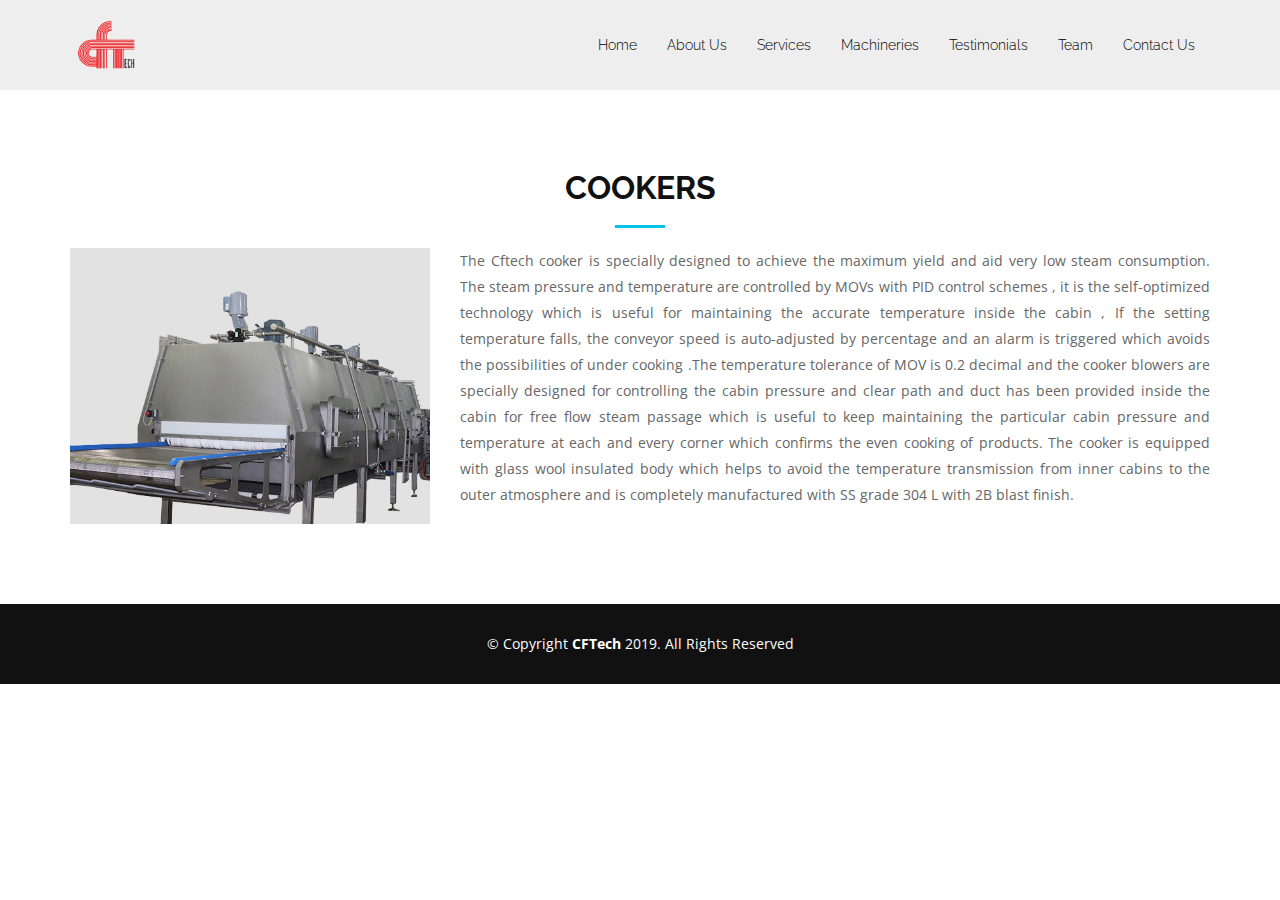
<file: cookers.html>
<!DOCTYPE html>
<html lang="en">
<head>
  <meta charset="utf-8">
  <title>CFTech</title>
  <meta content="width=device-width, initial-scale=1.0" name="viewport">
  <meta content="" name="keywords">
  <meta content="" name="description">
  <!-- Facebook Opengraph integration: https://developers.facebook.com/docs/sharing/opengraph -->
  <meta property="og:title" content="">
  <meta property="og:image" content="">
  <meta property="og:url" content="">
  <meta property="og:site_name" content="">
  <meta property="og:description" content="">
  <!-- Twitter Cards integration: https://dev.twitter.com/cards/  -->
  <meta name="twitter:card" content="summary">
  <meta name="twitter:site" content="">
  <meta name="twitter:title" content="">
  <meta name="twitter:description" content="">
  <meta name="twitter:image" content="">
  <!-- Place your favicon.ico and apple-touch-icon.png in the template root directory -->
  <link href="favicon.ico" rel="shortcut icon">
  <!-- Google Fonts -->
  <link href="https://fonts.googleapis.com/css?family=Open+Sans:300,300i,400,400i,700,700i|Raleway:300,400,500,700,800"
    rel="stylesheet">
  <!-- Bootstrap CSS File -->
  <link href="lib/bootstrap/css/bootstrap.min.css" rel="stylesheet">
  <!-- Libraries CSS Files -->
  <link href="lib/font-awesome/css/font-awesome.min.css" rel="stylesheet">
  <link href="lib/animate-css/animate.min.css" rel="stylesheet">
  <!-- Main Stylesheet File -->
  <link href="css/style.css" rel="stylesheet">
</head>
<body>
  <div id="preloader"></div>
  <header id="header">
    <div class="container">
      <div id="logo" class="pull-left">
        <a href="index.html#home"><img src="img/logo-nav.png" alt="" title="" /></img></a>
        <!-- Uncomment below if you prefer to use a text image -->
        <!--<h1><a href="#hero">Header 1</a></h1>-->
      </div>
      <nav id="nav-menu-container">
        <ul class="nav-menu">
          <li><a href="index.html#home">Home</a></li>
          <li><a href="index.html#about">About Us</a></li>
          <li><a href="index.html#services">Services</a></li>
          <li><a href="index.html#portfolio">Machineries</a></li>
          <li><a href="index.html#testimonials">Testimonials</a></li>
          <li><a href="index.html#team">Team</a></li>
          <li><a href="index.html#contact">Contact Us</a></li>
        </ul>
      </nav>
      <!-- #nav-menu-container -->
    </div>
  </header>
  <!-- #header -->
  <!--==========================
  About Section
  ============================-->
  <section id="about">
    <div class="container wow fadeInUp">
      <div class="row">
        <div class="col-md-12">
          <h3 class="section-title">Cookers</h3>
          <div class="section-title-divider"></div>
          <!-- <p class="section-description">Sed ut perspiciatis unde omnis iste natus error sit voluptatem accusantium doloremque laudantium, totam rem aperiam</p> -->
        </div>
      </div>
    </div>
    <div class="container about-container wow fadeInUp">
      <div class="row">
        <div class="col-md-4 about-img">
          <img src="img/cooker-product.jpg" alt="">
        </div>
        <div class="col-md-8 about-content">
          <p class="about-text" align="justify">
            The Cftech cooker is specially designed to achieve the maximum yield and aid very low steam consumption. The
            steam pressure and temperature are controlled by MOVs with PID control schemes , it is the self-optimized
            technology which is useful for maintaining the accurate temperature inside the cabin , If the setting
            temperature falls, the conveyor speed is auto-adjusted by percentage and an alarm is triggered which avoids
            the possibilities of under cooking .The temperature tolerance of MOV is 0.2 decimal and the cooker blowers
            are specially designed for controlling the cabin pressure and clear path and duct has been provided inside
            the cabin for free flow steam passage which is useful to keep maintaining the particular cabin pressure and
            temperature at each and every corner which confirms the even cooking of products. The cooker is equipped with
            glass wool insulated body which helps to avoid the temperature transmission from inner cabins to the outer
            atmosphere and is completely manufactured with SS grade 304 L with 2B blast finish.
          </p>
        </div>
      </div>
    </div>
  </section>
  <!--==========================
  Footer
============================-->
  <footer id="footer">
    <div class="container">
      <div class="row">
        <div class="col-md-12">
          <div class="copyright">
            &copy; Copyright <strong>CFTech</strong> 2019. All Rights Reserved
          </div>
        </div>
      </div>
    </div>
  </footer>
  <!-- #footer -->
  <a href="#" class="back-to-top"><i class="fa fa-chevron-up"></i></a>
  <!-- Required JavaScript Libraries -->
  <script src="lib/jquery/jquery.min.js"></script>
  <script src="lib/bootstrap/js/bootstrap.min.js"></script>
  <script src="lib/superfish/hoverIntent.js"></script>
  <script src="lib/superfish/superfish.min.js"></script>
  <script src="lib/morphext/morphext.min.js"></script>
  <script src="lib/wow/wow.min.js"></script>
  <script src="lib/stickyjs/sticky.js"></script>
  <script src="lib/easing/easing.js"></script>
  <!-- Template Specisifc Custom Javascript File -->
  <script src="js/custom.js"></script>
  <script src="contactform/contactform.js"></script>
</body>
</html>
</file>
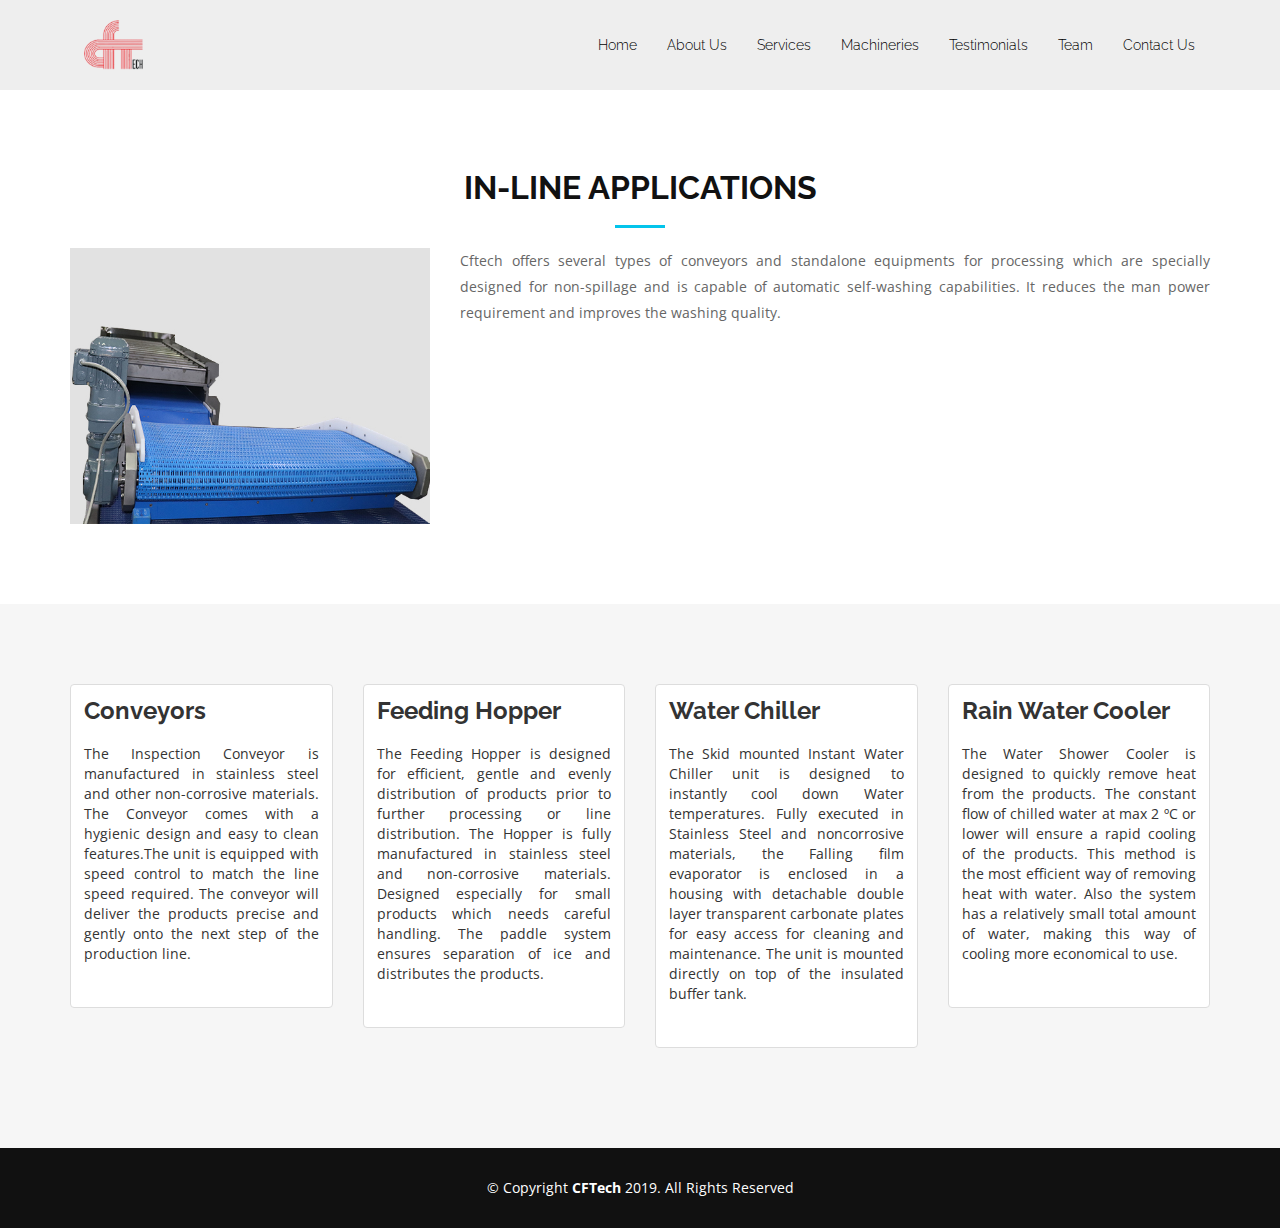
<file: in-line.html>
<!DOCTYPE html>
<html lang="en">

<head>
  <meta charset="utf-8">
  <title>CFTech</title>
  <meta content="width=device-width, initial-scale=1.0" name="viewport">
  <meta content="" name="keywords">
  <meta content="" name="description">
  <!-- Facebook Opengraph integration: https://developers.facebook.com/docs/sharing/opengraph -->
  <meta property="og:title" content="">
  <meta property="og:image" content="">
  <meta property="og:url" content="">
  <meta property="og:site_name" content="">
  <meta property="og:description" content="">
  <!-- Twitter Cards integration: https://dev.twitter.com/cards/  -->
  <meta name="twitter:card" content="summary">
  <meta name="twitter:site" content="">
  <meta name="twitter:title" content="">
  <meta name="twitter:description" content="">
  <meta name="twitter:image" content="">
  <!-- Place your favicon.ico and apple-touch-icon.png in the template root directory -->
  <link href="favicon.ico" rel="shortcut icon">
  <!-- Google Fonts -->
  <link href="https://fonts.googleapis.com/css?family=Open+Sans:300,300i,400,400i,700,700i|Raleway:300,400,500,700,800"
    rel="stylesheet">
  <!-- Bootstrap CSS File -->
  <link href="lib/bootstrap/css/bootstrap.min.css" rel="stylesheet">
  <!-- Libraries CSS Files -->
  <link href="lib/font-awesome/css/font-awesome.min.css" rel="stylesheet">
  <link href="lib/animate-css/animate.min.css" rel="stylesheet">
  <!-- Main Stylesheet File -->
  <link href="css/style.css" rel="stylesheet">
</head>

<body>
  <div id="preloader"></div>
  <header id="header">
    <div class="container">
      <div id="logo" class="pull-left">
        <a href="index.html#home"><img src="img/logo.png" alt="" title="" /></img></a>
        <!-- Uncomment below if you prefer to use a text image -->
        <!--<h1><a href="#hero">Header 1</a></h1>-->
      </div>
      <nav id="nav-menu-container">
        <ul class="nav-menu">
          <li><a href="index.html#home">Home</a></li>
          <li><a href="index.html#about">About Us</a></li>
          <li><a href="index.html#services">Services</a></li>
          <li><a href="index.html#portfolio">Machineries</a></li>
          <li><a href="index.html#testimonials">Testimonials</a></li>
          <li><a href="index.html#team">Team</a></li>
          <li><a href="index.html#contact">Contact Us</a></li>
        </ul>
      </nav>
      <!-- #nav-menu-container -->
    </div>
  </header>
  <!-- #header -->
  <!--==========================
  About Section
  ============================-->
  <section id="about">
    <div class="container wow fadeInUp">
      <div class="row">
        <div class="col-md-12">
          <h3 class="section-title">In-line Applications</h3>
          <div class="section-title-divider"></div>
          <!-- <p class="section-description">Sed ut perspiciatis unde omnis iste natus error sit voluptatem accusantium doloremque laudantium, totam rem aperiam</p> -->
        </div>
      </div>
    </div>
    <div class="container about-container wow fadeInUp">
      <div class="row">
        <div class="col-lg-4 about-img">
          <img src="img/in-line-product.jpg" alt="">
        </div>
        <div class="col-md-8 about-content">
          <p class="about-text" align="justify">
            Cftech offers several types of conveyors and standalone equipments for processing which are specially
            designed for non-spillage and is capable of automatic self-washing capabilities. It reduces the man power
            requirement and improves the washing quality.
          </p>
        </div>
      </div>
    </div>
  </section>
  <!--==========================
  products Section
  ============================-->
  <section id="testimonials">
    <div class="container wow fadeInUp">
      <div class="row">
        <div class="col-md-3">
          <div class="thumbnail">
            <div class="caption">
              <h3><b>Conveyors</b></h3>
              <p align="justify">
                The Inspection Conveyor is manufactured in stainless steel and other non-corrosive materials. The
                Conveyor comes with a hygienic design and easy to clean features.The unit is equipped with speed control
                to match the line speed required. The conveyor will deliver the products precise and gently onto the
                next step of the production line.
              </p>
            </div>
          </div>
        </div>
        <div class="col-md-3">
          <div class="thumbnail">
            <div class="caption">
              <h3><b>Feeding Hopper</b></h3>
              <p align="justify">
                The Feeding Hopper is designed for efficient, gentle and evenly distribution of products prior to
                further processing or line distribution. The Hopper is fully manufactured in stainless steel and
                non-corrosive materials. Designed especially for small products which needs careful handling. The paddle
                system ensures separation of ice and distributes the products.
              </p>

            </div>
          </div>
        </div>
        <div class="col-md-3">
          <div class="thumbnail">
            <div class="caption">
              <h3><b>Water Chiller </b></h3>
              <p align="justify">
                The Skid mounted Instant Water Chiller unit is designed to instantly cool down Water temperatures. Fully
                executed in Stainless Steel and noncorrosive materials, the Falling film evaporator is enclosed in a
                housing with detachable double layer transparent carbonate plates for easy access for cleaning and
                maintenance. The unit is mounted directly on top of the insulated buffer tank.
              </p>
            </div>
          </div>
        </div>
        <div class="col-md-3">
          <div class="thumbnail">
            <div class="caption">
              <h3><b>Rain Water Cooler </b></h3>
              <p align="justify">
                The Water Shower Cooler is designed to quickly remove heat from the products. The constant flow of
                chilled water at max 2 ºC or lower will ensure a rapid cooling of the products. This method is the most
                efficient way of removing heat with water. Also the system has a relatively small total amount of water,
                making this way of cooling more economical to use.
              </p>
            </div>
          </div>
        </div>
      </div>
    </div>
  </section>
  <!--==========================
  Footer
============================-->
  <footer id="footer">
    <div class="container">
      <div class="row">
        <div class="col-md-12">
          <div class="copyright">
            &copy; Copyright <strong>CFTech</strong> 2019. All Rights Reserved
          </div>
        </div>
      </div>
    </div>
  </footer>
  <!-- #footer -->
  <a href="#" class="back-to-top"><i class="fa fa-chevron-up"></i></a>
  <!-- Required JavaScript Libraries -->
  <script src="lib/jquery/jquery.min.js"></script>
  <script src="lib/bootstrap/js/bootstrap.min.js"></script>
  <script src="lib/superfish/hoverIntent.js"></script>
  <script src="lib/superfish/superfish.min.js"></script>
  <script src="lib/morphext/morphext.min.js"></script>
  <script src="lib/wow/wow.min.js"></script>
  <script src="lib/stickyjs/sticky.js"></script>
  <script src="lib/easing/easing.js"></script>
  <!-- Template Specisifc Custom Javascript File -->
  <script src="js/custom.js"></script>
  <script src="contactform/contactform.js"></script>
</body>

</html>
</file>
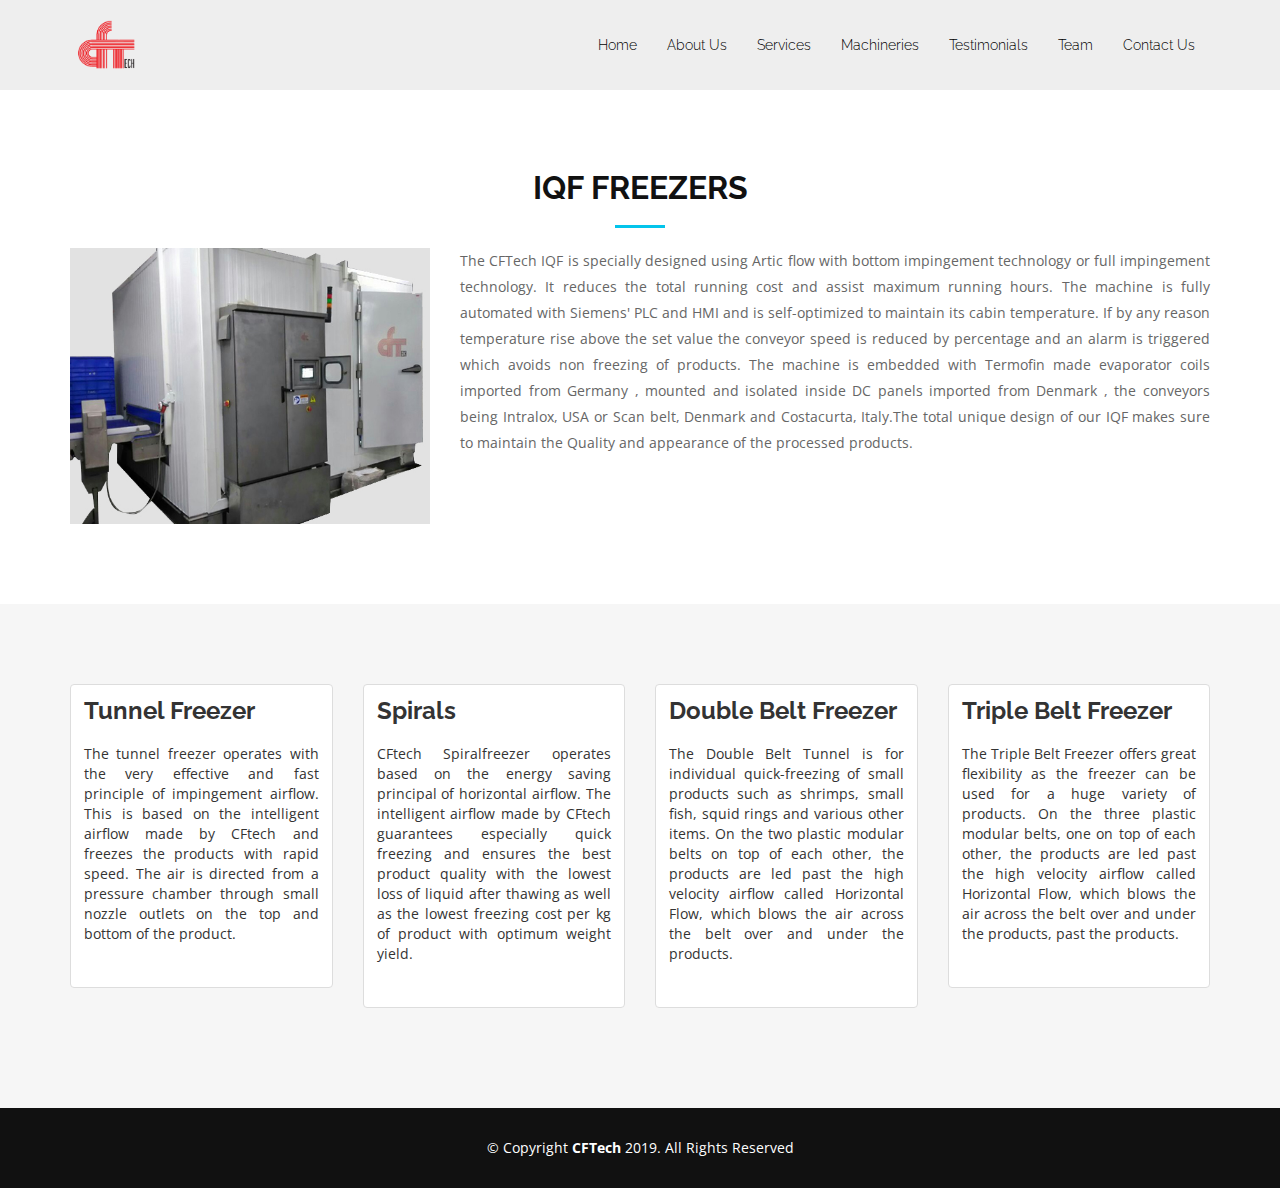
<file: iqf.html>
<!DOCTYPE html>
<html lang="en">

<head>
  <meta charset="utf-8">
  <title>CFTech</title>
  <meta content="width=device-width, initial-scale=1.0" name="viewport">
  <meta content="" name="keywords">
  <meta content="" name="description">
  <!-- Facebook Opengraph integration: https://developers.facebook.com/docs/sharing/opengraph -->
  <meta property="og:title" content="">
  <meta property="og:image" content="">
  <meta property="og:url" content="">
  <meta property="og:site_name" content="">
  <meta property="og:description" content="">
  <!-- Twitter Cards integration: https://dev.twitter.com/cards/  -->
  <meta name="twitter:card" content="summary">
  <meta name="twitter:site" content="">
  <meta name="twitter:title" content="">
  <meta name="twitter:description" content="">
  <meta name="twitter:image" content="">
  <!-- Place your favicon.ico and apple-touch-icon.png in the template root directory -->
  <link href="favicon.ico" rel="shortcut icon">
  <!-- Google Fonts -->
  <link href="https://fonts.googleapis.com/css?family=Open+Sans:300,300i,400,400i,700,700i|Raleway:300,400,500,700,800"
    rel="stylesheet">
  <!-- Bootstrap CSS File -->
  <link href="lib/bootstrap/css/bootstrap.min.css" rel="stylesheet">
  <!-- Libraries CSS Files -->
  <link href="lib/font-awesome/css/font-awesome.min.css" rel="stylesheet">
  <link href="lib/animate-css/animate.min.css" rel="stylesheet">
  <!-- Main Stylesheet File -->
  <link href="css/style.css" rel="stylesheet">
</head>

<body>
  <div id="preloader"></div>
  <header id="header">
    <div class="container">
      <div id="logo" class="pull-left">
        <a href="index.html#home"><img src="img/logo-nav.png" alt="" title="" /></img></a>
        <!-- Uncomment below if you prefer to use a text image -->
        <!--<h1><a href="#hero">Header 1</a></h1>-->
      </div>
      <nav id="nav-menu-container">
        <ul class="nav-menu">
          <li><a href="index.html#home">Home</a></li>
          <li><a href="index.html#about">About Us</a></li>
          <li><a href="index.html#services">Services</a></li>
          <li><a href="index.html#portfolio">Machineries</a></li>
          <li><a href="index.html#testimonials">Testimonials</a></li>
          <li><a href="index.html#team">Team</a></li>
          <li><a href="index.html#contact">Contact Us</a></li>
        </ul>
      </nav>
      <!-- #nav-menu-container -->
    </div>
  </header>
  <!-- #header -->
  <!--==========================
  About Section
  ============================-->
  <section id="about">
    <div class="container wow fadeInUp">
      <div class="row">
        <div class="col-md-12">
          <h3 class="section-title">IQF Freezers</h3>
          <div class="section-title-divider"></div>
          <!-- <p class="section-description">Sed ut perspiciatis unde omnis iste natus error sit voluptatem accusantium doloremque laudantium, totam rem aperiam</p> -->
        </div>
      </div>
    </div>
    <div class="container about-container wow fadeInUp">
      <div class="row">
        <div class="col-md-4 about-img">
          <img src="img/iqf-freezer.jpg" alt="">
        </div>
        <div class="col-md-8 about-content">
          <p class="about-text" align="justify">
            The CFTech IQF is specially designed using Artic flow with bottom impingement technology or full impingement
            technology. It reduces the total running cost and assist maximum running hours. The machine is fully
            automated with Siemens' PLC and HMI and is self-optimized to maintain its cabin temperature. If by any
            reason temperature rise above the set value the conveyor speed is reduced by percentage and an alarm is
            triggered which avoids non freezing of products. The machine is embedded with Termofin made evaporator
            coils imported from Germany , mounted and isolated inside DC panels imported from Denmark , the conveyors
            being Intralox, USA or Scan belt, Denmark and Costacurta, Italy.The total unique design of our IQF makes
            sure to maintain the Quality and appearance of the processed products.

          </p>
        </div>
      </div>
    </div>
  </section>
  <!--==========================
  products Section
  ============================-->
  <section id="testimonials">
    <div class="container wow fadeInUp">
      <div class="row">
        <div class="col-md-3">
          <div class="thumbnail">
            <div class="caption">
              <h3><b>Tunnel Freezer</b></h3>
              <p align="justify">
                The tunnel freezer operates with the very effective and fast principle of impingement airflow. This is
                based on the intelligent airflow made by CFtech and freezes the products with rapid speed. The air is
                directed from a pressure chamber through small nozzle outlets on the top and bottom of the product.
              </p>
            </div>
          </div>
        </div>
        <div class="col-md-3">
          <div class="thumbnail">
            <div class="caption">
              <h3><b>Spirals</b></h3>
              <p align="justify">
                CFtech Spiralfreezer operates based on the energy saving principal of horizontal airflow. The
                intelligent airflow made by CFtech guarantees especially quick freezing and ensures the best product
                quality with the lowest loss of liquid after thawing as well as the lowest freezing cost per kg of
                product with optimum weight yield.
              </p>
            </div>
          </div>
        </div>
        <div class="col-md-3">
          <div class="thumbnail">
            <div class="caption">
              <h3><b>Double Belt Freezer</b></h3>
              <p align="justify">
                The Double Belt Tunnel is for individual quick-freezing of small prod­ucts such as shrimps, small fish,
                squid rings and various other items. On the two plastic modular belts on top of each other, the products
                are led past the high velocity airflow called Horizontal Flow, which blows the air across the belt over
                and under the products.
              </p>
            </div>
          </div>
        </div>
        <div class="col-md-3">
          <div class="thumbnail">
            <div class="caption">
              <h3><b>Triple Belt Freezer</b></h3>
              <p align="justify">
                The Triple Belt Freezer offers great flexibility as the freezer can be used for a huge variety of
                products. On the three plastic modular belts, one on top of each other, the products are led past the
                high velocity airflow called Horizontal Flow, which blows the air across the belt over and under the
                products, past the products.
              </p>
            </div>
          </div>
        </div>
      </div>
    </div>
  </section>
  <!--==========================
  Footer
============================-->
  <footer id="footer">
    <div class="container">
      <div class="row">
        <div class="col-md-12">
          <div class="copyright">
            &copy; Copyright <strong>CFTech</strong> 2019. All Rights Reserved
          </div>
        </div>
      </div>
    </div>
  </footer>
  <!-- #footer -->
  <a href="#" class="back-to-top"><i class="fa fa-chevron-up"></i></a>
  <!-- Required JavaScript Libraries -->
  <script src="lib/jquery/jquery.min.js"></script>
  <script src="lib/bootstrap/js/bootstrap.min.js"></script>
  <script src="lib/superfish/hoverIntent.js"></script>
  <script src="lib/superfish/superfish.min.js"></script>
  <script src="lib/morphext/morphext.min.js"></script>
  <script src="lib/wow/wow.min.js"></script>
  <script src="lib/stickyjs/sticky.js"></script>
  <script src="lib/easing/easing.js"></script>
  <!-- Template Specisifc Custom Javascript File -->
  <script src="js/custom.js"></script>

  <script src="contactform/contactform.js"></script>

</body>

</html>
</file>
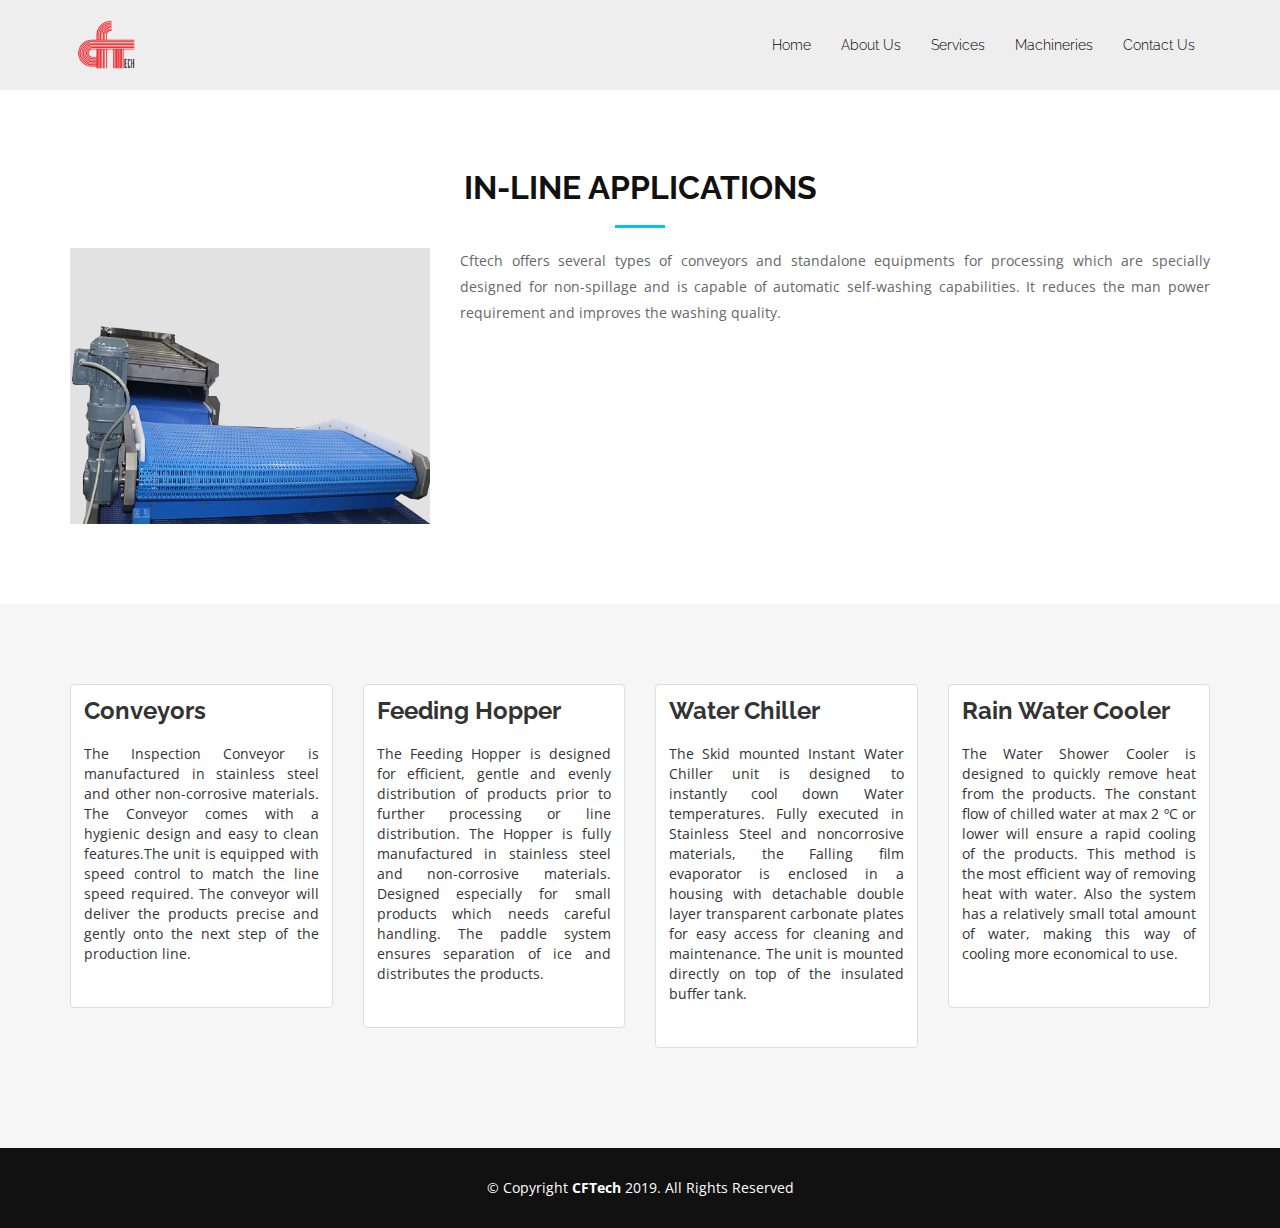
<file: files/in-line.html>
<!DOCTYPE html>
<html lang="en">

<head>
  <meta charset="utf-8">
  <title>CFTech</title>
  <meta content="width=device-width, initial-scale=1.0" name="viewport">
  <meta content="" name="keywords">
  <meta content="" name="description">
  <!-- Facebook Opengraph integration: https://developers.facebook.com/docs/sharing/opengraph -->
  <meta property="og:title" content="">
  <meta property="og:image" content="">
  <meta property="og:url" content="">
  <meta property="og:site_name" content="">
  <meta property="og:description" content="">
  <!-- Twitter Cards integration: https://dev.twitter.com/cards/  -->
  <meta name="twitter:card" content="summary">
  <meta name="twitter:site" content="">
  <meta name="twitter:title" content="">
  <meta name="twitter:description" content="">
  <meta name="twitter:image" content="">
  <!-- Place your favicon.ico and apple-touch-icon.png in the template root directory -->
  <link href="./favicon.ico" rel="shortcut icon">
  <!-- Google Fonts -->
  <link href="https://fonts.googleapis.com/css?family=Open+Sans:300,300i,400,400i,700,700i|Raleway:300,400,500,700,800"
    rel="stylesheet">
  <!-- Bootstrap CSS File -->
  <link href="./lib/bootstrap/css/bootstrap.min.css" rel="stylesheet">
  <!-- Libraries CSS Files -->
  <link href="./lib/font-awesome/css/font-awesome.min.css" rel="stylesheet">
  <link href="./lib/animate-css/animate.min.css" rel="stylesheet">
  <!-- Main Stylesheet File -->
  <link href="./css/style.css" rel="stylesheet">
</head>

<body>
  <div id="preloader"></div>
  <header id="header">
    <div class="container">
      <div id="logo" class="pull-left">
        <a href="../index.html#home"><img src="./img/logo-nav.png" alt="" title="" /></img></a>
        <!-- Uncomment below if you prefer to use a text image -->
        <!--<h1><a href="#hero">Header 1</a></h1>-->
      </div>
      <nav id="nav-menu-container">
        <ul class="nav-menu">
          <li><a href="../index.html#home">Home</a></li>
          <li><a href="../index.html#about">About Us</a></li>
          <li><a href="../index.html#services">Services</a></li>
          <li><a href="../index.html#portfolio">Machineries</a></li>
          <li><a href="../index.html#contact">Contact Us</a></li>
        </ul>
      </nav>
      <!-- #nav-menu-container -->
    </div>
  </header>
  <!-- #header -->
  <!--==========================
  About Section
  ============================-->
  <section id="about">
    <div class="container wow fadeInUp">
      <div class="row">
        <div class="col-md-12">
          <h3 class="section-title">In-line Applications</h3>
          <div class="section-title-divider"></div>
          <!-- <p class="section-description">Sed ut perspiciatis unde omnis iste natus error sit voluptatem accusantium doloremque laudantium, totam rem aperiam</p> -->
        </div>
      </div>
    </div>
    <div class="container about-container wow fadeInUp">
      <div class="row">
        <div class="col-md-4 about-img">
          <img src="./img/in-line-product.jpg" alt="">
        </div>
        <div class="col-md-8 about-content">
          <p class="about-text" align="justify">
            Cftech offers several types of conveyors and standalone equipments for processing which are specially
            designed for non-spillage and is capable of automatic self-washing capabilities. It reduces the man power
            requirement and improves the washing quality.
          </p>
        </div>
      </div>
    </div>
  </section>
  <!--==========================
  products Section
  ============================-->
  <section id="testimonials">
    <div class="container wow fadeInUp">
      <div class="row">
        <div class="col-md-3">
          <div class="thumbnail">
            <div class="caption">
              <h3><b>Conveyors</b></h3>
              <p align="justify">
                The Inspection Conveyor is manufactured in stainless steel and other non-corrosive materials. The
                Conveyor comes with a hygienic design and easy to clean features.The unit is equipped with speed control
                to match the line speed required. The conveyor will deliver the products precise and gently onto the
                next step of the production line.
              </p>
            </div>
          </div>
        </div>
        <div class="col-md-3">
          <div class="thumbnail">
            <div class="caption">
              <h3><b>Feeding Hopper</b></h3>
              <p align="justify">
                The Feeding Hopper is designed for efficient, gentle and evenly distribution of products prior to
                further processing or line distribution. The Hopper is fully manufactured in stainless steel and
                non-corrosive materials. Designed especially for small products which needs careful handling. The paddle
                system ensures separation of ice and distributes the products.
              </p>

            </div>
          </div>
        </div>
        <div class="col-md-3">
          <div class="thumbnail">
            <div class="caption">
              <h3><b>Water Chiller </b></h3>
              <p align="justify">
                The Skid mounted Instant Water Chiller unit is designed to instantly cool down Water temperatures. Fully
                executed in Stainless Steel and noncorrosive materials, the Falling film evaporator is enclosed in a
                housing with detachable double layer transparent carbonate plates for easy access for cleaning and
                maintenance. The unit is mounted directly on top of the insulated buffer tank.
              </p>
            </div>
          </div>
        </div>
        <div class="col-md-3">
          <div class="thumbnail">
            <div class="caption">
              <h3><b>Rain Water Cooler </b></h3>
              <p align="justify">
                The Water Shower Cooler is designed to quickly remove heat from the products. The constant flow of
                chilled water at max 2 ºC or lower will ensure a rapid cooling of the products. This method is the most
                efficient way of removing heat with water. Also the system has a relatively small total amount of water,
                making this way of cooling more economical to use.
              </p>
            </div>
          </div>
        </div>
      </div>
    </div>
  </section>
  <!--==========================
  Footer
============================-->
  <footer id="footer">
    <div class="container">
      <div class="row">
        <div class="col-md-12">
          <div class="copyright">
            &copy; Copyright <strong>CFTech</strong> 2019. All Rights Reserved
          </div>
        </div>
      </div>
    </div>
  </footer>
  <!-- #footer -->
  <a href="#" class="back-to-top"><i class="fa fa-chevron-up"></i></a>
  <!-- Required JavaScript Libraries -->
  <script src="./lib/jquery/jquery.min.js"></script>
  <script src="./lib/bootstrap/js/bootstrap.min.js"></script>
  <script src="./lib/superfish/hoverIntent.js"></script>
  <script src="./lib/superfish/superfish.min.js"></script>
  <script src="./lib/morphext/morphext.min.js"></script>
  <script src="./lib/wow/wow.min.js"></script>
  <script src="./lib/stickyjs/sticky.js"></script>
  <script src="./lib/easing/easing.js"></script>
  <!-- Template Specisifc Custom Javascript File -->
  <script src="./js/custom.js"></script>
  <script src="./contactform/contactform.js"></script>
</body>
</html>
</file>
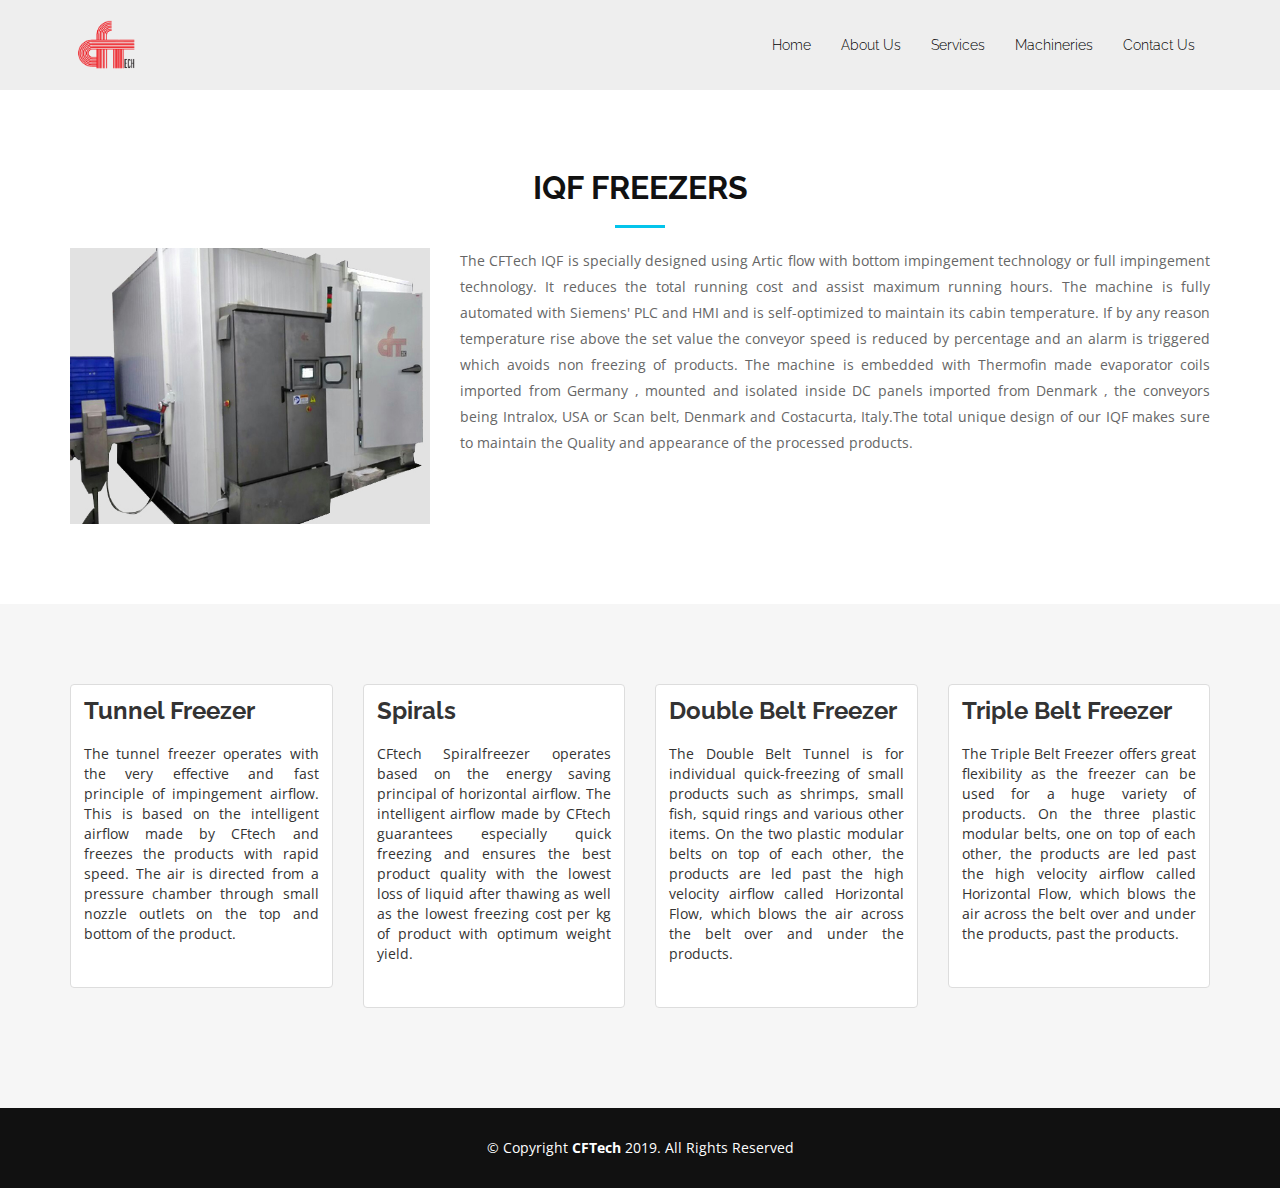
<file: files/iqf.html>
<!DOCTYPE html>
<html lang="en">

<head>
  <meta charset="utf-8">
  <title>CFTech</title>
  <meta content="width=device-width, initial-scale=1.0" name="viewport">
  <meta content="" name="keywords">
  <meta content="" name="description">
  <!-- Facebook Opengraph integration: https://developers.facebook.com/docs/sharing/opengraph -->
  <meta property="og:title" content="">
  <meta property="og:image" content="">
  <meta property="og:url" content="">
  <meta property="og:site_name" content="">
  <meta property="og:description" content="">
  <!-- Twitter Cards integration: https://dev.twitter.com/cards/  -->
  <meta name="twitter:card" content="summary">
  <meta name="twitter:site" content="">
  <meta name="twitter:title" content="">
  <meta name="twitter:description" content="">
  <meta name="twitter:image" content="">
  <!-- Place your favicon.ico and apple-touch-icon.png in the template root directory -->
  <link href="./favicon.ico" rel="shortcut icon">
  <!-- Google Fonts -->
  <link href="https://fonts.googleapis.com/css?family=Open+Sans:300,300i,400,400i,700,700i|Raleway:300,400,500,700,800"
    rel="stylesheet">
  <!-- Bootstrap CSS File -->
  <link href="./lib/bootstrap/css/bootstrap.min.css" rel="stylesheet">
  <!-- Libraries CSS Files -->
  <link href="./lib/font-awesome/css/font-awesome.min.css" rel="stylesheet">
  <link href="./lib/animate-css/animate.min.css" rel="stylesheet">
  <!-- Main Stylesheet File -->
  <link href="./css/style.css" rel="stylesheet">
</head>

<body>
  <div id="preloader"></div>
  <header id="header">
    <div class="container">
      <div id="logo" class="pull-left">
        <a href="../index.html#home"><img src="./img/logo-nav.png" alt="" title="" /></img></a>
        <!-- Uncomment below if you prefer to use a text image -->
        <!--<h1><a href="#hero">Header 1</a></h1>-->
      </div>
      <nav id="nav-menu-container">
        <ul class="nav-menu">
          <li><a href="../index.html#home">Home</a></li>
          <li><a href="../index.html#about">About Us</a></li>
          <li><a href="../index.html#services">Services</a></li>
          <li><a href="../index.html#portfolio">Machineries</a></li>
          <li><a href="../index.html#contact">Contact Us</a></li>
        </ul>
      </nav>
      <!-- #nav-menu-container -->
    </div>
  </header>
  <!-- #header -->
  <!--==========================
  About Section
  ============================-->
  <section id="about">
    <div class="container wow fadeInUp">
      <div class="row">
        <div class="col-md-12">
          <h3 class="section-title">IQF Freezers</h3>
          <div class="section-title-divider"></div>
          <!-- <p class="section-description">Sed ut perspiciatis unde omnis iste natus error sit voluptatem accusantium doloremque laudantium, totam rem aperiam</p> -->
        </div>
      </div>
    </div>
    <div class="container about-container wow fadeInUp">
      <div class="row">
        <div class="col-md-4 about-img">
          <img src="./img/iqf-freezer.jpg" alt="">
        </div>
        <div class="col-md-8 about-content">
          <p class="about-text" align="justify">
            The CFTech IQF is specially designed using Artic flow with bottom impingement technology or full impingement
            technology. It reduces the total running cost and assist maximum running hours. The machine is fully
            automated with Siemens' PLC and HMI and is self-optimized to maintain its cabin temperature. If by any
            reason temperature rise above the set value the conveyor speed is reduced by percentage and an alarm is
            triggered which avoids non freezing of products. The machine is embedded with Thermofin made evaporator
            coils imported from Germany , mounted and isolated inside DC panels imported from Denmark , the conveyors
            being Intralox, USA or Scan belt, Denmark and Costacurta, Italy.The total unique design of our IQF makes
            sure to maintain the Quality and appearance of the processed products.

          </p>
        </div>
      </div>
    </div>
  </section>
  <!--==========================
  products Section
  ============================-->
  <section id="testimonials">
    <div class="container wow fadeInUp">
      <div class="row">
        <div class="col-md-3">
          <div class="thumbnail">
            <div class="caption">
              <h3><b>Tunnel Freezer</b></h3>
              <p align="justify">
                The tunnel freezer operates with the very effective and fast principle of impingement airflow. This is
                based on the intelligent airflow made by CFtech and freezes the products with rapid speed. The air is
                directed from a pressure chamber through small nozzle outlets on the top and bottom of the product.
              </p>
            </div>
          </div>
        </div>
        <div class="col-md-3">
          <div class="thumbnail">
            <div class="caption">
              <h3><b>Spirals</b></h3>
              <p align="justify">
                CFtech Spiralfreezer operates based on the energy saving principal of horizontal airflow. The
                intelligent airflow made by CFtech guarantees especially quick freezing and ensures the best product
                quality with the lowest loss of liquid after thawing as well as the lowest freezing cost per kg of
                product with optimum weight yield.
              </p>
            </div>
          </div>
        </div>
        <div class="col-md-3">
          <div class="thumbnail">
            <div class="caption">
              <h3><b>Double Belt Freezer</b></h3>
              <p align="justify">
                The Double Belt Tunnel is for individual quick-freezing of small prod­ucts such as shrimps, small fish,
                squid rings and various other items. On the two plastic modular belts on top of each other, the products
                are led past the high velocity airflow called Horizontal Flow, which blows the air across the belt over
                and under the products.
              </p>
            </div>
          </div>
        </div>
        <div class="col-md-3">
          <div class="thumbnail">
            <div class="caption">
              <h3><b>Triple Belt Freezer</b></h3>
              <p align="justify">
                The Triple Belt Freezer offers great flexibility as the freezer can be used for a huge variety of
                products. On the three plastic modular belts, one on top of each other, the products are led past the
                high velocity airflow called Horizontal Flow, which blows the air across the belt over and under the
                products, past the products.
              </p>
            </div>
          </div>
        </div>
      </div>
    </div>
  </section>
  <!--==========================
  Footer
============================-->
  <footer id="footer">
    <div class="container">
      <div class="row">
        <div class="col-md-12">
          <div class="copyright">
            &copy; Copyright <strong>CFTech</strong> 2019. All Rights Reserved
          </div>
        </div>
      </div>
    </div>
  </footer>
  <!-- #footer -->
  <a href="#" class="back-to-top"><i class="fa fa-chevron-up"></i></a>
  <!-- Required JavaScript Libraries -->
  <script src="./lib/jquery/jquery.min.js"></script>
  <script src="./lib/bootstrap/js/bootstrap.min.js"></script>
  <script src="./lib/superfish/hoverIntent.js"></script>
  <script src="./lib/superfish/superfish.min.js"></script>
  <script src="./lib/morphext/morphext.min.js"></script>
  <script src="./lib/wow/wow.min.js"></script>
  <script src="./lib/stickyjs/sticky.js"></script>
  <script src="./lib/easing/easing.js"></script>
  <!-- Template Specisifc Custom Javascript File -->
  <script src="./js/custom.js"></script>
  <script src="./contactform/contactform.js"></script>
</body>
</html>
</file>
<file: css/style.css>
body {
  background: #fff;
  color: #666666;
  font-family: "Open Sans", sans-serif;
  min-height: 100vh;
}

a {
  color: #03c4eb;
  transition: 0.5s;
}

a:hover,
a:active,
a:focus {
  color: #03c5ec;
  outline: none;
  text-decoration: none;
}

p {
  padding: 0;
  margin: 0 0 30px 0;
}

h1,
h2,
h3,
h4,
h5,
h6 {
  font-family: "Raleway", sans-serif;
  font-weight: 400;
  margin: 0 0 20px 0;
  padding: 0;
}

/* Prelaoder */
#preloader {
  position: fixed;
  left: 0;
  top: 0;
  z-index: 999;
  width: 100%;
  height: 100%;
  overflow: visible;
  background: #fff url("../img/preloader.svg") no-repeat center center;
}

/* Back to top button */
.back-to-top {
  position: fixed;
  display: none;
  background: rgba(0, 0, 0, 0.2);
  color: #fff;
  padding: 6px 12px 9px 12px;
  font-size: 16px;
  border-radius: 2px;
  right: 15px;
  bottom: 15px;
  transition: background 0.5s;
}

@media (max-width: 768px) {
  .back-to-top {
    bottom: 15px;
  }
}

.back-to-top:focus {
  background: rgba(0, 0, 0, 0.2);
  color: #fff;
  outline: none;
}

.back-to-top:hover {
  background: #03c4eb;
  color: #fff;
}

/*--------------------------------------------------------------
# Welcome
--------------------------------------------------------------*/
#home {
  display: table;
  width: 100%;
  height: 100vh;
  background: url(../img/home.png) top center;
  background-size: cover;
}

@media (min-width: 1024px) {
  #home {
    background-attachment: fixed;
  }
}

#home .hero-logo {
  margin: 20px;
}

#home .hero-logo img {
  max-width: 100%;
}

#home .hero-container {
  background: rgba(0, 0, 0, 0.6);
  display: table-cell;
  margin: 0;
  padding: 0;
  text-align: center;
  vertical-align: middle;
}

#home h1 {
  margin: 30px 0 10px 0;
  font-weight: 700;
  line-height: 48px;
  text-transform: uppercase;
  color: #fff;
}

@media (max-width: 768px) {
  #home h1 {
    font-size: 28px;
    line-height: 36px;
  }
}

#home h2 {
  color: #ddd;
  margin-bottom: 50px;
}

@media (max-width: 768px) {
  #home h2 {
    font-size: 24px;
    line-height: 26px;
    margin-bottom: 30px;
  }
  #home h2 .rotating {
    display: block;
  }
}

@media (max-width: 768px) {
  .player {
    max-height: 360px;
  }
}

#home .rotating > .animated {
  display: inline-block;
}

#home .actions a {
  font-family: "Raleway", sans-serif;
  text-transform: uppercase;
  font-weight: 500;
  font-size: 16px;
  letter-spacing: 1px;
  display: inline-block;
  padding: 8px 20px;
  border-radius: 2px;
  transition: 0.5s;
  margin: 10px;
}

#home .btn-get-started {
  background: #03c4eb;
  border: 2px solid #03c4eb;
  color: #fff;
}

#home .btn-get-started:hover {
  background: none;
  border: 2px solid #fff;
  color: #fff;
}

#home .btn-services {
  border: 2px solid #fff;
  color: #fff;
}

#home .btn-services:hover {
  background: #03c4eb;
  border: 2px solid #03c4eb;
}

/*--------------------------------------------------------------
# Header
--------------------------------------------------------------*/
#header {
  background: #eee;
  padding: 20px 0;
  height: 90px;
}

#header #logo {
  float: left;
}

#header #logo h1 {
  font-size: 36px;
  margin: 0;
  padding: 6px 0;
  line-height: 1;
  font-family: "Raleway", sans-serif;
  font-weight: 700;
  letter-spacing: 3px;
  text-transform: uppercase;
}

#header #logo h1 a,
#header #logo h1 a:hover {
  color: #000;
}

#header #logo img {
  padding: 0;
  margin: 0;
  max-height: 50px;
}

@media (max-width: 768px) {
  #header {
    height: 80px;
  }
  #header #logo h1 {
    font-size: 26px;
  }
  #header #logo img {
    max-height: 40px;
  }
}

.is-sticky #header {
  background: rgba(255, 255, 255, 0.9);
}

/*--------------------------------------------------------------
# Navigation Menu
--------------------------------------------------------------*/
/* Nav Menu Essentials */
.nav-menu,
.nav-menu * {
  margin: 0;
  padding: 0;
  list-style: none;
}

.nav-menu ul {
  position: absolute;
  display: none;
  top: 100%;
  left: 0;
  z-index: 99;
}

.nav-menu li {
  position: relative;
  white-space: nowrap;
}

.nav-menu > li {
  float: left;
}

.nav-menu li:hover > ul,
.nav-menu li.sfHover > ul {
  display: block;
}

.nav-menu ul ul {
  top: 0;
  left: 100%;
}

.nav-menu ul li {
  min-width: 180px;
}

/* Nav Menu Arrows */
.sf-arrows .sf-with-ul {
  padding-right: 30px;
}

.sf-arrows .sf-with-ul:after {
  content: "\f107";
  position: absolute;
  right: 15px;
  font-family: FontAwesome;
  font-style: normal;
  font-weight: normal;
}

.sf-arrows ul .sf-with-ul:after {
  content: "\f105";
}

/* Nav Meu Container */
#nav-menu-container {
  float: right;
  margin: 5px 0;
}

@media (max-width: 768px) {
  #nav-menu-container {
    display: none;
  }
}

/* Nav Meu Styling */
.nav-menu a {
  padding: 10px 15px;
  text-decoration: none;
  display: inline-block;
  color: #000;
  font-family: "Raleway", sans-serif;
  font-weight: 300;
  font-size: 14px;
  outline: none;
}

.nav-menu a:hover,
.nav-menu li:hover > a,
.nav-menu .menu-active > a {
  color: #03c4eb;
}

.nav-menu ul {
  margin: 4px 0 0 15px;
  box-shadow: 0px 0px 1px 1px rgba(0, 0, 0, 0.08);
}

.nav-menu ul li {
  background: #fff;
  border-top: 1px solid #f4f4f4;
}

.nav-menu ul li:first-child {
  border-top: 0;
}

.nav-menu ul li:hover {
  background: #f6f6f6;
}

.nav-menu ul li a {
  color: #333;
}

.nav-menu ul ul {
  margin: 0;
}

/* Mobile Nav Toggle */
#mobile-nav-toggle {
  position: fixed;
  right: 0;
  top: 0;
  z-index: 999;
  margin: 20px 20px 0 0;
  border: 0;
  background: none;
  font-size: 24px;
  display: none;
  transition: all 0.4s;
  outline: none;
}

#mobile-nav-toggle i {
  color: #fff;
}

@media (max-width: 768px) {
  #mobile-nav-toggle {
    display: inline;
  }
}

/* Mobile Nav Styling */
#mobile-nav {
  position: fixed;
  top: 0;
  padding-top: 18px;
  bottom: 0;
  z-index: 998;
  background: rgba(0, 0, 0, 0.9);
  left: -260px;
  width: 260px;
  overflow-y: auto;
  transition: 0.4s;
}

#mobile-nav ul {
  padding: 0;
  margin: 0;
  list-style: none;
}

#mobile-nav ul li {
  position: relative;
}

#mobile-nav ul li a {
  color: #fff;
  font-size: 16px;
  overflow: hidden;
  padding: 10px 22px 10px 15px;
  position: relative;
  text-decoration: none;
  width: 100%;
  display: block;
  outline: none;
}

#mobile-nav ul li a:hover {
  color: #fff;
}

#mobile-nav ul li li {
  padding-left: 30px;
}

#mobile-nav ul .menu-has-children i {
  position: absolute;
  right: 0;
  z-index: 99;
  padding: 15px;
  cursor: pointer;
  color: #fff;
}

#mobile-nav ul .menu-has-children i.fa-chevron-up {
  color: #03c4eb;
}

#mobile-nav ul .menu-item-active {
  color: #03c4eb;
}

#mobile-body-overly {
  width: 100%;
  height: 100%;
  z-index: 997;
  top: 0;
  left: 0;
  position: fixed;
  background: rgba(0, 0, 0, 0.6);
  display: none;
}

/* Mobile Nav body classes */
body.mobile-nav-active {
  overflow: hidden;
}

body.mobile-nav-active #mobile-nav {
  left: 0;
}

body.mobile-nav-active #mobile-nav-toggle {
  color: #fff;
}

/*--------------------------------------------------------------
# Sections
--------------------------------------------------------------*/
/* Sections Common
--------------------------------*/
.section-title {
  font-size: 32px;
  color: #111;
  text-transform: uppercase;
  text-align: center;
  font-weight: 700;
}

.section-description {
  text-align: center;
  margin-bottom: 40px;
}

.section-title-divider {
  width: 50px;
  height: 3px;
  background: #03c4eb;
  margin: 0 auto;
  margin-bottom: 20px;
}

/* Get Started Section
--------------------------------*/
#about {
  background: #fff;
  padding: 80px 0;
}

#about .about-img {
  overflow: hidden;
}

#about .about-img img {
  max-width: 100%;
}

@media (max-width: 768px) {
  #about .about-img {
    height: auto;
  }
  #about .about-img img {
    margin-left: 0;
    padding-bottom: 30px;
  }
}

#about .about-content {
  background: #fff;
}

#about .about-title {
  color: #333;
  font-weight: 700;
  font-size: 28px;
}

#about .about-text {
  line-height: 26px;
  margin-bottom: 15px;
}

#about .about-text:last-child {
  margin-bottom: 0;
}

/* Services Section
--------------------------------*/
#services {
  background: linear-gradient(
      rgba(255, 255, 255, 0.9),
      rgba(255, 255, 255, 0.9)
    ),
    url("../img/services-bg.jpg") fixed center center;
  background-size: cover;
  padding: 80px 0 60px 0;
}

#services .service-item {
  margin-bottom: 20px;
}

#services .service-icon {
  float: left;
  background: #03c4eb;
  padding: 16px;
  border-radius: 50%;
  transition: 0.5s;
  border: 1px solid #03c4eb;
}

#services .service-icon i {
  color: #fff;
  font-size: 24px;
}

#services .service-item:hover .service-icon {
  background: #fff;
}

#services .service-item:hover .service-icon i {
  color: #03c4eb;
}

#services .service-title {
  margin-left: 80px;
  font-weight: 700;
  margin-bottom: 15px;
  text-transform: uppercase;
}

#services .service-title a {
  color: #111;
}

#services .service-description {
  margin-left: 80px;
  line-height: 24px;
}

/* Subscribe Section
--------------------------------*/
#subscribe {
  background: linear-gradient(rgba(0, 0, 0, 0.6), rgba(0, 0, 0, 0.6)),
    url(../img/subscribe-bg.jpg) fixed center center;
  background-size: cover;
  padding: 80px 0;
}

#subscribe .subscribe-title {
  color: #fff;
  font-size: 28px;
  font-weight: 700;
}

#subscribe .subscribe-text {
  color: #fff;
}

#subscribe .subscribe-btn-container {
  text-align: center;
  padding-top: 20px;
}

#subscribe .subscribe-btn {
  font-family: "Raleway", sans-serif;
  text-transform: uppercase;
  font-weight: 500;
  font-size: 16px;
  letter-spacing: 1px;
  display: inline-block;
  padding: 8px 20px;
  border-radius: 2px;
  transition: 0.5s;
  margin: 10px;
  border: 2px solid #fff;
  color: #fff;
}

#subscribe .subscribe-btn:hover {
  background: #03c4eb;
  border: 2px solid #03c4eb;
}

/* Portfolio Section
--------------------------------*/
#portfolio {
  background: #fff;
  padding: 80px 0;
}

#portfolio .portfolio-item {
  background-position: center center;
  background-size: cover;
  background-repeat: no-repeat;
  position: relative;
  height: 260px;
  width: 100%;
  display: table;
  overflow: hidden;
  margin-bottom: 30px;
}

#portfolio .portfolio-item .details {
  height: 260px;
  background: #fff;
  display: table-cell;
  vertical-align: middle;
  opacity: 0;
  transition: 0.3s;
  text-align: center;
}

#portfolio .portfolio-item .details h4 {
  font-size: 16px;
  transition: transform 0.3s, opacity 0.3s;
  transform: translate3d(0, -15px, 0);
  font-weight: 700;
  color: #333333;
}

#portfolio .portfolio-item .details span {
  display: block;
  color: #666666;
  font-size: 13px;
  transition: transform 0.3s, opacity 0.3s;
  transform: translate3d(0, 15px, 0);
}

#portfolio .portfolio-item:hover .details {
  opacity: 0.8;
}

#portfolio .portfolio-item:hover .details h4 {
  transform: translate3d(0, 0, 0);
}

#portfolio .portfolio-item:hover .details span {
  transform: translate3d(0, 0, 0);
}

#comp-project {
  background: #f6f6f6;
}

#comp-project .about-prd-img img {
  max-width: 100%;
}

@media (max-width: 768px) {
  #comp-project .about-prd-img {
    height: auto;
  }
  #comp-project .about-prd-img img {
    margin-left: 0;
    padding-bottom: 30px;
  }
}

/* Testimonials Section
--------------------------------*/
#testimonials {
  background: #f6f6f6;
  padding: 80px 0;
}

#testimonials .profile {
  text-align: center;
}

#testimonials .profile .pic {
  border-radius: 50%;
  border: 6px solid #fff;
  margin-bottom: 15px;
  overflow: hidden;
  height: 260px;
  width: 260px;
}

#testimonials .profile .pic img {
  max-width: 100%;
}

#testimonials .profile h4 {
  font-weight: 700;
  color: #03c4eb;
  margin-bottom: 5px;
}

#testimonials .profile span {
  color: #333333;
}

#testimonials .quote {
  position: relative;
  background: #fff;
  padding: 60px;
  margin-top: 40px;
  font-size: 16px;
  font-style: italic;
  border-radius: 5px;
}

#testimonials .quote b {
  display: inline-block;
  font-size: 22px;
  left: -9px;
  position: relative;
  top: -8px;
}

#testimonials .quote small {
  display: inline-block;
  right: -9px;
  position: relative;
  top: 4px;
}

/* Team Section
--------------------------------*/
#team {
  background: #fff;
  padding: 80px 0 60px 0;
}

#team .member {
  text-align: center;
  margin-bottom: 20px;
}

#team .member .pic {
  margin-bottom: 15px;
  overflow: hidden;
  height: 260px;
}

#team .member .pic img {
  max-width: 100%;
}

#team .member h4 {
  font-weight: 700;
  margin-bottom: 2px;
}

#team .member span {
  font-style: italic;
  display: block;
  font-size: 13px;
}

#team .member .social {
  margin-top: 15px;
}

#team .member .social a {
  color: #b3b3b3;
}

#team .member .social a:hover {
  color: #03c4eb;
}

#team .member .social i {
  font-size: 18px;
  margin: 0 2px;
}

/* Contact Section
--------------------------------*/
#contact {
  background: #f7f7f7;
  padding: 80px 0;
}

#contact .info {
  color: #333333;
}

#contact .info i {
  font-size: 32px;
  color: #03c4eb;
  float: left;
}

#contact .info p {
  padding: 0 0 10px 50px;
  line-height: 24px;
}

#contact .form #sendmessage {
  color: #03c4eb;
  border: 1px solid #03c4eb;
  display: none;
  text-align: center;
  padding: 15px;
  font-weight: 600;
  margin-bottom: 15px;
}

#contact .form #errormessage {
  color: red;
  display: none;
  border: 1px solid red;
  text-align: center;
  padding: 15px;
  font-weight: 600;
  margin-bottom: 15px;
}

#contact .form #sendmessage.show,
#contact .form #errormessage.show,
#contact .form .show {
  display: block;
}

#contact .form .validation {
  color: red;
  display: none;
  margin: 0 0 20px;
  font-weight: 400;
  font-size: 13px;
}

#contact .form input,
#contact .form textarea {
  border-radius: 0;
  box-shadow: none;
}

#contact .form button[type="submit"] {
  background: #03c4eb;
  border: 0;
  padding: 10px 24px;
  color: #fff;
  transition: 0.4s;
}

#contact .form button[type="submit"]:hover {
  background: #25d8fc;
}

/*--------------------------------------------------------------
# Footer
--------------------------------------------------------------*/
#footer {
  background: #111;
  padding: 30px 0;
  color: #fff;
}

#footer .copyright {
  text-align: center;
}

#footer .credits {
  padding-top: 10px;
  text-align: center;
  font-size: 13px;
  color: #ccc;
}

#about-products .about-prd-img img {
  max-width: 100%;
}

@media (max-width: 768px) {
  #about-products .about-prd-img {
    height: auto;
  }
  #about-products .about-prd-img img {
    margin-left: 0;
    padding-bottom: 30px;
  }
}

.thumbnail a > img,
.thumbnail > img {
  margin-right: auto;
  margin-left: auto;
  background: #d7686e;
  border-radius: 50%;
}

.btn-read {
  color: #fff;
  background-color: #d7686e;
  border-color: #d7686e;
}

#home > div > div > div.social > a > i {
  color: #fff;
  padding: 5px;
}

.my_class_name {
  margin: 0 auto;
  border: 10px solid #f6f6f6;
}

.youtube-carousel {
  border: 4px solid #e25454;
}

.video-container {
  position: relative; /* keeps the aspect ratio */
  padding-bottom: 56.25%; /* fine tunes the video positioning */
  padding-top: 60px;
  overflow: hidden;
  margin-bottom: -1px;
  margin-right: -1px;
}

.video-container iframe,
.video-container object,
.video-container embed {
  position: absolute;
  top: 0;
  left: 0;
  width: 100%;
  height: 100%;
}

.carousel-control .glyphicon-chevron-left {
  top: 35%;
  font-size: 20px;
  left: 5%;
  margin: 0;
}

.carousel-control .glyphicon-chevron-right {
  top: 35%;
  font-size: 20px;
  left: 33%;
  margin: 0;
}

.carousel-control.left,
.carousel-control.right {
  background-image: none;
  color: #ffffff;
  top: 50%;
  transform: translate(0, -50%);
  -webkit-transform: translate(0, -50%);
  -ms-transform: translate(0, -50%);
  opacity: 1;
  height: 120px;
}

.controls {
  display: block;
}

.carousel-control:hover {
  text-decoration: none;
  filter: alpha(opacity=60);
  outline: 0;
  opacity: 0.6;
}

.left-button {
  height: 70px;
  width: 35px;
  border-radius: 0 90px 90px 0;
  top: 50%;
  -webkit-transform: translate(0, -50%);
  -ms-transform: translate(0, -50%);
  transform: translate(0, -50%);
  -moz-border-radius: 0 90px 90px 0;
  -webkit-border-radius: 0 90px 90px 0;
  background-color: #e25454;
  display: inline-block;
  position: relative;
  float: left;
  /*subpixel bug*/
  margin-left: -1px;
}

.right-button {
  height: 70px;
  width: 35px;
  border-radius: 90px 0 0 90px;
  top: 50%;
  -webkit-transform: translate(0, -50%);
  -ms-transform: translate(0, -50%);
  transform: translate(0, -50%);
  -moz-border-radius: 90px 0 0 90px;
  -webkit-border-radius: 90px 0 0 90px;
  background-color: #e25454;
  display: inline-block;
  position: relative;
  float: right;
  /*subpixel bug*/
  margin-right: -1px;
}

.carousel-caption {
  display: none;
  background: none repeat scroll 0 0 #e25454;
  bottom: 0;
  font-size: 12px;
  text-align: center;
  opacity: 1;
  padding: 7px 30px 7px;
  text-transform: uppercase;
  z-index: 11;
  pointer-events: none;
}

@media screen and (min-width: 768px) {
  .right-button {
    height: 120px;
    width: 60px;
    border-radius: 90px 0 0 90px;
    -moz-border-radius: 90px 0 0 90px;
    -webkit-border-radius: 90px 0 0 90px;
    display: inline-block;
    position: relative;
    float: right;
  }

  .left-button {
    height: 120px;
    width: 60px;
    border-radius: 0 90px 90px 0;
    -moz-border-radius: 0 90px 90px 0;
    -webkit-border-radius: 0 90px 90px 0;
    display: inline-block;
    position: relative;
    float: left;
  }

  .carousel-control .glyphicon-chevron-left {
    top: 35%;
    font-size: 35px;
    left: 5%;
  }

  .carousel-control .glyphicon-chevron-right {
    top: 35%;
    font-size: 35px;
    left: 35%;
  }

  .carousel-caption {
    font-size: 18px;
    padding: 15px 20px 15px;
  }
}
@media screen and (min-width: 992px) {
  .carousel-caption {
    font-size: 18px;
    padding: 15px 20px 15px;
  }
}
</file>
<file: files/css/style.css>
body {
  background: #fff;
  color: #666666;
  font-family: "Open Sans", sans-serif;
  min-height: 100vh;
}

a {
  color: #03c4eb;
  transition: 0.5s;
}

a:hover,
a:active,
a:focus {
  color: #03c5ec;
  outline: none;
  text-decoration: none;
}

p {
  padding: 0;
  margin: 0 0 30px 0;
}

h1,
h2,
h3,
h4,
h5,
h6 {
  font-family: "Raleway", sans-serif;
  font-weight: 400;
  margin: 0 0 20px 0;
  padding: 0;
}

/* Prelaoder */
#preloader {
  position: fixed;
  left: 0;
  top: 0;
  z-index: 999;
  width: 100%;
  height: 100%;
  overflow: visible;
  background: #fff url("../img/preloader.svg") no-repeat center center;
}

/* Back to top button */
.back-to-top {
  position: fixed;
  display: none;
  background: rgba(0, 0, 0, 0.2);
  color: #fff;
  padding: 6px 12px 9px 12px;
  font-size: 16px;
  border-radius: 2px;
  right: 15px;
  bottom: 15px;
  transition: background 0.5s;
}

@media (max-width: 768px) {
  .back-to-top {
    bottom: 15px;
  }
}

.back-to-top:focus {
  background: rgba(0, 0, 0, 0.2);
  color: #fff;
  outline: none;
}

.back-to-top:hover {
  background: #03c4eb;
  color: #fff;
}

/*--------------------------------------------------------------
# Welcome
--------------------------------------------------------------*/
#home {
  display: table;
  width: 100%;
  height: 100vh;
  background: url(../img/home.png) top center;
  background-size: cover;
}

@media (min-width: 1024px) {
  #home {
    background-attachment: fixed;
  }
}

#home .hero-logo {
  margin: 20px;
}

#home .hero-logo img {
  max-width: 100%;
}

#home .hero-container {
  background: rgba(0, 0, 0, 0.6);
  display: table-cell;
  margin: 0;
  padding: 0;
  text-align: center;
  vertical-align: middle;
}

#home h1 {
  margin: 30px 0 10px 0;
  font-weight: 700;
  line-height: 48px;
  text-transform: uppercase;
  color: #fff;
}

@media (max-width: 768px) {
  #home h1 {
    font-size: 28px;
    line-height: 36px;
  }
}

#home h2 {
  color: #ddd;
  margin-bottom: 50px;
}

@media (max-width: 768px) {
  #home h2 {
    font-size: 24px;
    line-height: 26px;
    margin-bottom: 30px;
  }
  #home h2 .rotating {
    display: block;
  }
}

@media (max-width: 768px) {
  .player {
    max-height: 360px;
  }
}

#home .rotating > .animated {
  display: inline-block;
}

#home .actions a {
  font-family: "Raleway", sans-serif;
  text-transform: uppercase;
  font-weight: 500;
  font-size: 16px;
  letter-spacing: 1px;
  display: inline-block;
  padding: 8px 20px;
  border-radius: 2px;
  transition: 0.5s;
  margin: 10px;
}

#home .btn-get-started {
  background: #03c4eb;
  border: 2px solid #03c4eb;
  color: #fff;
}

#home .btn-get-started:hover {
  background: none;
  border: 2px solid #fff;
  color: #fff;
}

#home .btn-services {
  border: 2px solid #fff;
  color: #fff;
}

#home .btn-services:hover {
  background: #03c4eb;
  border: 2px solid #03c4eb;
}

/*--------------------------------------------------------------
# Header
--------------------------------------------------------------*/
#header {
  background: #eee;
  padding: 20px 0;
  height: 90px;
}

#header #logo {
  float: left;
}

#header #logo h1 {
  font-size: 36px;
  margin: 0;
  padding: 6px 0;
  line-height: 1;
  font-family: "Raleway", sans-serif;
  font-weight: 700;
  letter-spacing: 3px;
  text-transform: uppercase;
}

#header #logo h1 a,
#header #logo h1 a:hover {
  color: #000;
}

#header #logo img {
  padding: 0;
  margin: 0;
  max-height: 50px;
}

@media (max-width: 768px) {
  #header {
    height: 80px;
  }
  #header #logo h1 {
    font-size: 26px;
  }
  #header #logo img {
    max-height: 40px;
  }
}

.is-sticky #header {
  background: rgba(255, 255, 255, 0.9);
}

/*--------------------------------------------------------------
# Navigation Menu
--------------------------------------------------------------*/
/* Nav Menu Essentials */
.nav-menu,
.nav-menu * {
  margin: 0;
  padding: 0;
  list-style: none;
}

.nav-menu ul {
  position: absolute;
  display: none;
  top: 100%;
  left: 0;
  z-index: 99;
}

.nav-menu li {
  position: relative;
  white-space: nowrap;
}

.nav-menu > li {
  float: left;
}

.nav-menu li:hover > ul,
.nav-menu li.sfHover > ul {
  display: block;
}

.nav-menu ul ul {
  top: 0;
  left: 100%;
}

.nav-menu ul li {
  min-width: 180px;
}

/* Nav Menu Arrows */
.sf-arrows .sf-with-ul {
  padding-right: 30px;
}

.sf-arrows .sf-with-ul:after {
  content: "\f107";
  position: absolute;
  right: 15px;
  font-family: FontAwesome;
  font-style: normal;
  font-weight: normal;
}

.sf-arrows ul .sf-with-ul:after {
  content: "\f105";
}

/* Nav Meu Container */
#nav-menu-container {
  float: right;
  margin: 5px 0;
}

@media (max-width: 768px) {
  #nav-menu-container {
    display: none;
  }
}

/* Nav Meu Styling */
.nav-menu a {
  padding: 10px 15px;
  text-decoration: none;
  display: inline-block;
  color: #000;
  font-family: "Raleway", sans-serif;
  font-weight: 300;
  font-size: 14px;
  outline: none;
}

.nav-menu a:hover,
.nav-menu li:hover > a,
.nav-menu .menu-active > a {
  color: #03c4eb;
}

.nav-menu ul {
  margin: 4px 0 0 15px;
  box-shadow: 0px 0px 1px 1px rgba(0, 0, 0, 0.08);
}

.nav-menu ul li {
  background: #fff;
  border-top: 1px solid #f4f4f4;
}

.nav-menu ul li:first-child {
  border-top: 0;
}

.nav-menu ul li:hover {
  background: #f6f6f6;
}

.nav-menu ul li a {
  color: #333;
}

.nav-menu ul ul {
  margin: 0;
}

/* Mobile Nav Toggle */
#mobile-nav-toggle {
  position: fixed;
  right: 0;
  top: 0;
  z-index: 999;
  margin: 20px 20px 0 0;
  border: 0;
  background: none;
  font-size: 24px;
  display: none;
  transition: all 0.4s;
  outline: none;
}

#mobile-nav-toggle i {
  color: #fff;
}

@media (max-width: 768px) {
  #mobile-nav-toggle {
    display: inline;
  }
}

/* Mobile Nav Styling */
#mobile-nav {
  position: fixed;
  top: 0;
  padding-top: 18px;
  bottom: 0;
  z-index: 998;
  background: rgba(0, 0, 0, 0.9);
  left: -260px;
  width: 260px;
  overflow-y: auto;
  transition: 0.4s;
}

#mobile-nav ul {
  padding: 0;
  margin: 0;
  list-style: none;
}

#mobile-nav ul li {
  position: relative;
}

#mobile-nav ul li a {
  color: #fff;
  font-size: 16px;
  overflow: hidden;
  padding: 10px 22px 10px 15px;
  position: relative;
  text-decoration: none;
  width: 100%;
  display: block;
  outline: none;
}

#mobile-nav ul li a:hover {
  color: #fff;
}

#mobile-nav ul li li {
  padding-left: 30px;
}

#mobile-nav ul .menu-has-children i {
  position: absolute;
  right: 0;
  z-index: 99;
  padding: 15px;
  cursor: pointer;
  color: #fff;
}

#mobile-nav ul .menu-has-children i.fa-chevron-up {
  color: #03c4eb;
}

#mobile-nav ul .menu-item-active {
  color: #03c4eb;
}

#mobile-body-overly {
  width: 100%;
  height: 100%;
  z-index: 997;
  top: 0;
  left: 0;
  position: fixed;
  background: rgba(0, 0, 0, 0.6);
  display: none;
}

/* Mobile Nav body classes */
body.mobile-nav-active {
  overflow: hidden;
}

body.mobile-nav-active #mobile-nav {
  left: 0;
}

body.mobile-nav-active #mobile-nav-toggle {
  color: #fff;
}

/*--------------------------------------------------------------
# Sections
--------------------------------------------------------------*/
/* Sections Common
--------------------------------*/
.section-title {
  font-size: 32px;
  color: #111;
  text-transform: uppercase;
  text-align: center;
  font-weight: 700;
}

.section-description {
  text-align: center;
  margin-bottom: 40px;
}

.section-title-divider {
  width: 50px;
  height: 3px;
  background: #03c4eb;
  margin: 0 auto;
  margin-bottom: 20px;
}

/* Get Started Section
--------------------------------*/
#about {
  background: #fff;
  padding: 80px 0;
}

#about .about-img {
  overflow: hidden;
}

#about .about-img img {
  max-width: 100%;
}

.mar {
  margin-top: 50%;
}

.mar-abt {
  margin-top: 0%;
}

@media (max-width: 768px) {
  .mar {
    margin-top: 0%;
  }
  .mar-abt {
    margin-top: 0%;
  }
  #about .about-img {
    height: auto;
  }
  #about .about-img img {
    margin-left: 0;
    padding-bottom: 30px;
  }
}

#about .about-content {
  background: #fff;
}

#about .about-title {
  color: #333;
  font-weight: 700;
  font-size: 28px;
}

#about .about-text {
  line-height: 26px;
  margin-bottom: 15px;
}

#about .about-text:last-child {
  margin-bottom: 0;
}

/* Services Section
--------------------------------*/
#services {
  background: linear-gradient(
      rgba(255, 255, 255, 0.9),
      rgba(255, 255, 255, 0.9)
    ),
    url("../img/services-bg.jpg") fixed center center;
  background-size: cover;
  padding: 80px 0 60px 0;
}

#services .service-item {
  margin-bottom: 20px;
}

#services .service-icon {
  float: left;
  background: #03c4eb;
  padding: 16px;
  border-radius: 50%;
  transition: 0.5s;
  border: 1px solid #03c4eb;
}

#services .service-icon i {
  color: #fff;
  font-size: 24px;
}

#services .service-item:hover .service-icon {
  background: #fff;
}

#services .service-item:hover .service-icon i {
  color: #03c4eb;
}

#services .service-title {
  margin-left: 80px;
  font-weight: 700;
  margin-bottom: 15px;
  text-transform: uppercase;
}

#services .service-title a {
  color: #111;
}

#services .service-description {
  margin-left: 80px;
  line-height: 24px;
}

/* Subscribe Section
--------------------------------*/
#subscribe {
  background: linear-gradient(rgba(0, 0, 0, 0.6), rgba(0, 0, 0, 0.6)),
    url(../img/subscribe-bg.jpg) fixed center center;
  background-size: cover;
  padding: 80px 0;
}

#subscribe .subscribe-title {
  color: #fff;
  font-size: 28px;
  font-weight: 700;
}

#subscribe .subscribe-text {
  color: #fff;
}

#subscribe .subscribe-btn-container {
  text-align: center;
  padding-top: 20px;
}

#subscribe .subscribe-btn {
  font-family: "Raleway", sans-serif;
  text-transform: uppercase;
  font-weight: 500;
  font-size: 16px;
  letter-spacing: 1px;
  display: inline-block;
  padding: 8px 20px;
  border-radius: 2px;
  transition: 0.5s;
  margin: 10px;
  border: 2px solid #fff;
  color: #fff;
}

#subscribe .subscribe-btn:hover {
  background: #03c4eb;
  border: 2px solid #03c4eb;
}

/* Portfolio Section
--------------------------------*/
#portfolio {
  background: #fff;
  padding: 80px 0;
}

#portfolio .portfolio-item {
  background-position: center center;
  background-size: cover;
  background-repeat: no-repeat;
  position: relative;
  height: 260px;
  width: 100%;
  display: table;
  overflow: hidden;
  margin-bottom: 30px;
}

#portfolio .portfolio-item .details {
  height: 260px;
  background: #fff;
  display: table-cell;
  vertical-align: middle;
  opacity: 0;
  transition: 0.3s;
  text-align: center;
}

#portfolio .portfolio-item .details h4 {
  font-size: 16px;
  transition: transform 0.3s, opacity 0.3s;
  transform: translate3d(0, -15px, 0);
  font-weight: 700;
  color: #333333;
}

#portfolio .portfolio-item .details span {
  display: block;
  color: #666666;
  font-size: 13px;
  transition: transform 0.3s, opacity 0.3s;
  transform: translate3d(0, 15px, 0);
}

#portfolio .portfolio-item:hover .details {
  opacity: 0.8;
}

#portfolio .portfolio-item:hover .details h4 {
  transform: translate3d(0, 0, 0);
}

#portfolio .portfolio-item:hover .details span {
  transform: translate3d(0, 0, 0);
}

#comp-project {
  background: #f6f6f6;
}

#comp-project .about-prd-img img {
  max-width: 100%;
}

@media (max-width: 768px) {
  #comp-project .about-prd-img {
    height: auto;
  }
  #comp-project .about-prd-img img {
    margin-left: 0;
    padding-bottom: 30px;
  }
}

/* Testimonials Section
--------------------------------*/
#testimonials {
  background: #f6f6f6;
  padding: 80px 0;
}

#testimonials .profile {
  text-align: center;
}

#testimonials .profile .pic {
  border-radius: 50%;
  border: 6px solid #fff;
  margin-bottom: 15px;
  overflow: hidden;
  height: 260px;
  width: 260px;
}

#testimonials .profile .pic img {
  max-width: 100%;
}

#testimonials .profile h4 {
  font-weight: 700;
  color: #03c4eb;
  margin-bottom: 5px;
}

#testimonials .profile span {
  color: #333333;
}

#testimonials .quote {
  position: relative;
  background: #fff;
  padding: 60px;
  margin-top: 40px;
  font-size: 16px;
  font-style: italic;
  border-radius: 5px;
}

#testimonials .quote b {
  display: inline-block;
  font-size: 22px;
  left: -9px;
  position: relative;
  top: -8px;
}

#testimonials .quote small {
  display: inline-block;
  right: -9px;
  position: relative;
  top: 4px;
}

/* Team Section
--------------------------------*/
#team {
  background: #fff;
  padding: 80px 0 60px 0;
}

#team .member {
  text-align: center;
  margin-bottom: 20px;
}

#team .member .pic {
  margin-bottom: 15px;
  overflow: hidden;
  height: 260px;
}

#team .member .pic img {
  max-width: 100%;
}

#team .member h4 {
  font-weight: 700;
  margin-bottom: 2px;
}

#team .member span {
  font-style: italic;
  display: block;
  font-size: 13px;
}

#team .member .social {
  margin-top: 15px;
}

#team .member .social a {
  color: #b3b3b3;
}

#team .member .social a:hover {
  color: #03c4eb;
}

#team .member .social i {
  font-size: 18px;
  margin: 0 2px;
}

/* Contact Section
--------------------------------*/
#contact {
  background: #f7f7f7;
  padding: 80px 0;
}

#contact .info {
  color: #333333;
}

#contact .info i {
  font-size: 32px;
  color: #03c4eb;
  float: left;
}

#contact .info p {
  padding: 0 0 10px 50px;
  line-height: 24px;
}

#contact .form #sendmessage {
  color: #03c4eb;
  border: 1px solid #03c4eb;
  display: none;
  text-align: center;
  padding: 15px;
  font-weight: 600;
  margin-bottom: 15px;
}

#contact .form #errormessage {
  color: red;
  display: none;
  border: 1px solid red;
  text-align: center;
  padding: 15px;
  font-weight: 600;
  margin-bottom: 15px;
}

#contact .form #sendmessage.show,
#contact .form #errormessage.show,
#contact .form .show {
  display: block;
}

#contact .form .validation {
  color: red;
  display: none;
  margin: 0 0 20px;
  font-weight: 400;
  font-size: 13px;
}

#contact .form input,
#contact .form textarea {
  border-radius: 0;
  box-shadow: none;
}

#contact .form button[type="submit"] {
  background: #03c4eb;
  border: 0;
  padding: 10px 24px;
  color: #fff;
  transition: 0.4s;
}

#contact .form button[type="submit"]:hover {
  background: #25d8fc;
}

/*--------------------------------------------------------------
# Footer
--------------------------------------------------------------*/
#footer {
  background: #111;
  padding: 30px 0;
  color: #fff;
}

#footer .copyright {
  text-align: center;
}

#footer .credits {
  padding-top: 10px;
  text-align: center;
  font-size: 13px;
  color: #ccc;
}

#about-products .about-prd-img img {
  max-width: 100%;
}

@media (max-width: 768px) {
  #about-products .about-prd-img {
    height: auto;
  }
  #about-products .about-prd-img img {
    margin-left: 0;
    padding-bottom: 30px;
  }
}

.thumbnail a > img,
.thumbnail > img {
  margin-right: auto;
  margin-left: auto;
  background: #d7686e;
  border-radius: 50%;
}

.btn-read {
  color: #fff;
  background-color: #d7686e;
  border-color: #d7686e;
}

#home > div > div > div.social > a > i {
  color: #fff;
  padding: 5px;
}

.my_class_name {
  margin: 0 auto;
  border: 10px solid #f6f6f6;
}

.youtube-carousel {
  border: 4px solid #e25454;
}

.video-container {
  position: relative; /* keeps the aspect ratio */
  padding-bottom: 56.25%; /* fine tunes the video positioning */
  padding-top: 60px;
  overflow: hidden;
  margin-bottom: -1px;
  margin-right: -1px;
}

.video-container iframe,
.video-container object,
.video-container embed {
  position: absolute;
  top: 0;
  left: 0;
  width: 100%;
  height: 100%;
}

.carousel-control .glyphicon-chevron-left {
  top: 35%;
  font-size: 20px;
  left: 5%;
  margin: 0;
}

.carousel-control .glyphicon-chevron-right {
  top: 35%;
  font-size: 20px;
  left: 33%;
  margin: 0;
}

.carousel-control.left,
.carousel-control.right {
  background-image: none;
  color: #ffffff;
  top: 50%;
  transform: translate(0, -50%);
  -webkit-transform: translate(0, -50%);
  -ms-transform: translate(0, -50%);
  opacity: 1;
  height: 120px;
}

.controls {
  display: block;
}

.carousel-control:hover {
  text-decoration: none;
  filter: alpha(opacity=60);
  outline: 0;
  opacity: 0.6;
}

.left-button {
  height: 70px;
  width: 35px;
  border-radius: 0 90px 90px 0;
  top: 50%;
  -webkit-transform: translate(0, -50%);
  -ms-transform: translate(0, -50%);
  transform: translate(0, -50%);
  -moz-border-radius: 0 90px 90px 0;
  -webkit-border-radius: 0 90px 90px 0;
  background-color: #e25454;
  display: inline-block;
  position: relative;
  float: left;
  /*subpixel bug*/
  margin-left: -1px;
}

.right-button {
  height: 70px;
  width: 35px;
  border-radius: 90px 0 0 90px;
  top: 50%;
  -webkit-transform: translate(0, -50%);
  -ms-transform: translate(0, -50%);
  transform: translate(0, -50%);
  -moz-border-radius: 90px 0 0 90px;
  -webkit-border-radius: 90px 0 0 90px;
  background-color: #e25454;
  display: inline-block;
  position: relative;
  float: right;
  /*subpixel bug*/
  margin-right: -1px;
}

.carousel-caption {
  display: none;
  background: none repeat scroll 0 0 #e25454;
  bottom: 0;
  font-size: 12px;
  text-align: center;
  opacity: 1;
  padding: 7px 30px 7px;
  text-transform: uppercase;
  z-index: 11;
  pointer-events: none;
}

@media screen and (min-width: 768px) {
  .right-button {
    height: 120px;
    width: 60px;
    border-radius: 90px 0 0 90px;
    -moz-border-radius: 90px 0 0 90px;
    -webkit-border-radius: 90px 0 0 90px;
    display: inline-block;
    position: relative;
    float: right;
  }

  .left-button {
    height: 120px;
    width: 60px;
    border-radius: 0 90px 90px 0;
    -moz-border-radius: 0 90px 90px 0;
    -webkit-border-radius: 0 90px 90px 0;
    display: inline-block;
    position: relative;
    float: left;
  }

  .carousel-control .glyphicon-chevron-left {
    top: 35%;
    font-size: 35px;
    left: 5%;
  }

  .carousel-control .glyphicon-chevron-right {
    top: 35%;
    font-size: 35px;
    left: 35%;
  }

  .carousel-caption {
    font-size: 18px;
    padding: 15px 20px 15px;
  }
}
@media screen and (min-width: 992px) {
  .carousel-caption {
    font-size: 18px;
    padding: 15px 20px 15px;
  }
}
</file>
